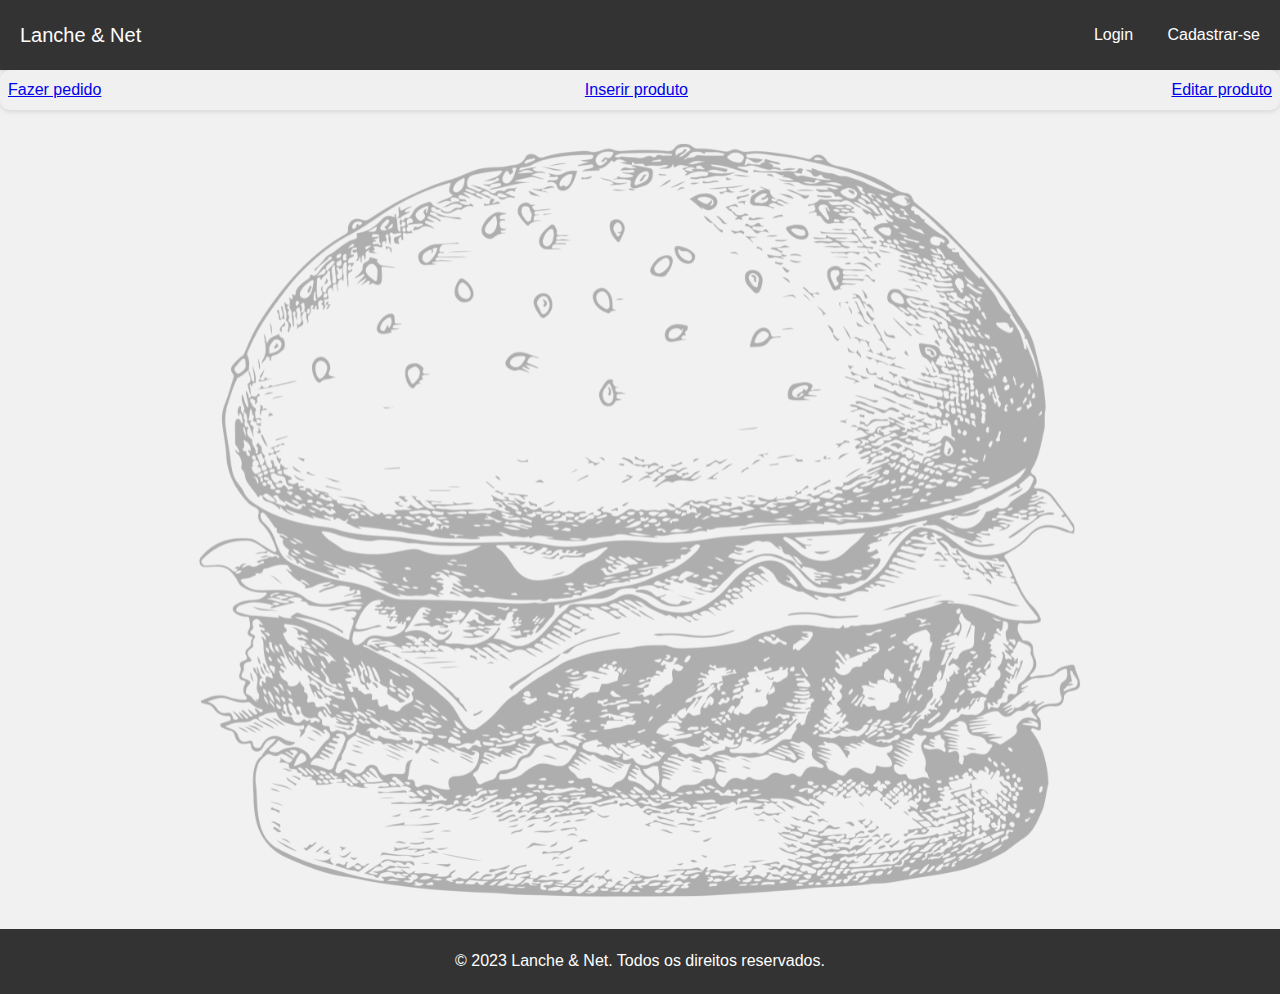
<file: index.html>
<!DOCTYPE html>
<html lang="pt-br">
<head>
    <meta charset="UTF-8">
    <meta http-equiv="X-UA-Compatible" content="IE=edge">
    <meta name="viewport" content="width=device-width, initial-scale=1.0">
    <title>Lanche & Net</title>
    <link rel="icon" type="image/png" href="Img/icone_hamburguer.png"/>
    <link rel="stylesheet" href="Css/style.css"> <!-- Conexão com o CSS (externo) -->
    <script src="Js/script.js"></script> <!-- Conexão com JavaScript (externo) -->
    <script>
        // Declarando o Banco de Dados (Lanchonete)
        var db = window.openDatabase("Lanchonete", "2.0", "Mybase", 4048);
        /* Criando a Tabela Produtos (armazena os produtos cadastrados) 
        e a Tabela Usuarios (armazena os usuários cadastrados) */
        db.transaction(function(criar){
            criar.executeSql('CREATE TABLE Produtos(CodID INTEGER PRIMARY KEY, nomeProd TEXT, descProd TEXT, valorProd Real, tipoProd TEXT)');
        });
        db.transaction(function(criar){
            criar.executeSql('CREATE TABLE Usuarios(CodID INTEGER PRIMARY KEY, nomeUser TEXT, email TEXT, senha TEXT)');
        });
    </script>
</head>
<body>
    <!-- Navbar -->
    <header>
        <!-- Links para outras páginas deste projeto -->
		<div id="left">
			<a href="index.html" style="font-size: 20px;">Lanche & Net</a>
		</div>
		<div id="right">
			<a href="loginUsuario.html">Login</a>
			<a href="cadastrarUsuario.html" style="margin-left: 30px;">Cadastrar-se</a>
		</div>
  	</header>

    <!-- Subnavbar -->
    <div id="subnavbar">
        <!-- Links para outras páginas deste projeto -->
        <a href="cadastrarPedido.html" id="subnavbar-link">Fazer pedido</a>
        <a href="cadastrarProduto.html" id="subnavbar-link">Inserir produto</a>
        <a href="editarProduto.html" id="subnavbar-link">Editar produto</a>
    </div>

    <div id="conteudo" style="display: flex; flex-direction: row; justify-content: center; align-items: center;">
        <img style="margin: 2%;" src="Img/fundo_hamburguer.png">
    </div>

    <!-- Footer -->
    <footer>
        <!-- Link para o diretório onde este projeto está salvo -->
        <a href="https://github.com/IsaqueSV/lanche-net"><p>&copy; 2023 Lanche & Net. Todos os direitos reservados.</p></a>
    </footer>
</body>
</html>
</file>
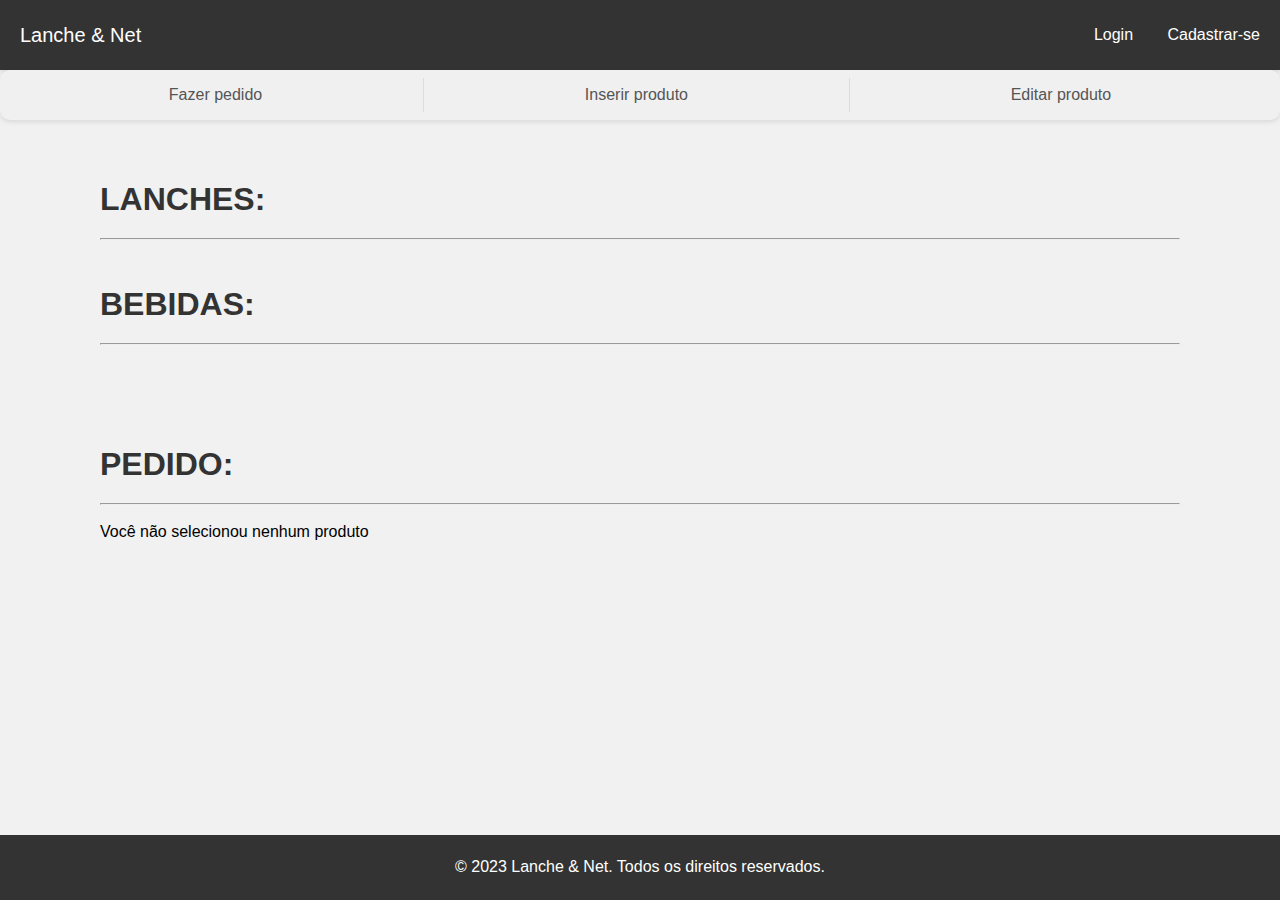
<file: cadastrarPedido.html>
<!DOCTYPE html>
<html lang="pt-br">
<head>
    <meta charset="UTF-8">
    <meta http-equiv="X-UA-Compatible" content="IE=edge">
    <meta name="viewport" content="width=device-width, initial-scale=1.0">
    <title>Cadastrar pedido</title>
    <link rel="icon" type="image/png" href="Img/icone_hamburguer.png"/>
    <link rel="stylesheet" href="Css/style.css"> <!-- Conexão com o CSS (externo) -->
    <script src="Js/jquery.min.js"></script> <!-- Conexão com Jquery (externo) -->
    <script src="Js/script.js"></script> <!-- Conexão com JavaScript (externo) -->
    <script>
        // Declarando o Banco de Dados (Lanchonete)
        var db = window.openDatabase("Lanchonete", "2.0", "Mybase", 4048);
        /* Criando a Tabela Produtos (armazena os produtos cadastrados) 
        e a Tabela Usuarios (armazena os usuários cadastrados) */
        db.transaction(function(criar){
            criar.executeSql('CREATE TABLE Produtos(CodID INTEGER PRIMARY KEY, nomeProd TEXT, descProd TEXT, valorProd Real, tipoProd TEXT)');
        });
        db.transaction(function(criar){
            criar.executeSql('CREATE TABLE Usuarios(CodID INTEGER PRIMARY KEY, nomeUser TEXT, email TEXT, senha TEXT)');
        });

        ArrCodsProds = []; // Array para armazenar os produtos que estiverem no "carrinho"
        // Função para adicionar um Produto específico ao "carrinho" (lista de pedidos)
        function adicionar(codProduto){
            // Substitui o aviso pelo valor "" (vazio)
            if(document.getElementById('carrinho').innerHTML == "Você não selecionou nenhum produto"){
                document.getElementById('carrinho').innerHTML = "";
            }

            i = 0;
            dadosDoProduto = []; // Array para armazenar os dados dos produtos
            ArrCodsProds.push(codProduto); // Adicionando um valor no Array "carrinho"
            txtString = document.getElementById('carrinho').innerHTML;
            /* Declarando um laço de repetição (for) para exibir o registro
            do Banco de Dados onde "CodID" seja igual ao parâmetro "codProduto" */
            db.transaction(function(tx){ 
                tx.executeSql('SELECT * FROM Produtos WHERE CodID = ?', [codProduto], function (tx, results) { 
                    len = results.rows.length, i;  
                    for (i = 0; i < len; i++) { 
                        row = results.rows.item(i);
                        dadosDoProduto = [
                            row['CodID'],
                            row['nomeProd'],
                            row['descProd'],
                            row['valorProd'],
                            row['tipoProd']
                        ];

                        /* Substituindo as vírgulas(,) por ponto(.) e transformando o objeto em
                        valor numérico */
                        vlrDoProduto = dadosDoProduto[3].replace(',', '.');
                        vlrDoProduto = parseFloat(vlrDoProduto).toFixed(2);
                        // Exibindo os produtos (dados) no carrinho
                        document.getElementById('carrinho').innerHTML += "<p class='produtoCarrinho' id='p"+ dadosDoProduto[0] +"'><span title='Nome' class='divisaoProduto1'>"+ dadosDoProduto[1] +"</span><span title='Tipo' style='text-align: center;' class='divisaoProduto2' id='span1'>"+ dadosDoProduto[4] +"</span><span style='text-align: center;' title='Quantidade' class='divisaoProduto2' id='span1'><button style='cursor: pointer; padding: 0 5px;' onclick='menos(" + dadosDoProduto[0] + "," + vlrDoProduto + ")'> - </button><span id='qntd" + dadosDoProduto[0] + "'> 1 </span><button style='cursor: pointer; padding: 0 5px;' onclick='mais(" + dadosDoProduto[0] + "," + vlrDoProduto + ")'> + </button></span><span title='Remover' style='text-align: center;' class='divisaoProduto2' id='span1'><button style='cursor: pointer; height: 25px; border: 0; background-color: none; width: 94%; padding: 0 5px;' onclick='retirar(" + dadosDoProduto[0] + ")'> Remover </button></span><span title='Preço total' style='text-align: right;' class='divisaoProduto2'>R$ <span class='totalVlrs' id='total"+ dadosDoProduto[0] +"'> "+ dadosDoProduto[3] +" </span></span></p>";
                        // Desabilita a função de adicionar o produto que já estiver no carrinho
                        if(txtString.indexOf('btn'+codProduto) == -1){
                            document.getElementById('btn'+codProduto).removeAttribute("onclick");
                        }
                        // Torna o botão "calcular" visível
                        $("#calcular").css("display","");
                    }
                }, null); 
            });
        }
    </script>
</head>
<body>
    <!-- Navbar -->
   <header>
        <!-- Links para outras páginas deste projeto -->
        <div id="left">
            <a href="index.html" style="font-size: 20px;">Lanche & Net</a>
        </div>
        <div id="right">
            <a href="loginUsuario.html">Login</a>
            <a href="cadastrarUsuario.html" style="margin-left: 30px;">Cadastrar-se</a>
        </div>
    </header>

    <!-- Subnavbar -->
    <div id="subnavbar">
        <!-- Links para outras páginas deste projeto -->
        <a href="cadastrarPedido.html" id="subnavbarLink">Fazer pedido</a>
        <a href="cadastrarProduto.html" id="subnavbarLink">Inserir produto</a>
        <a href="editarProduto.html" id="subnavbarLink">Editar produto</a>
    </div>
    
    <div id="conteudo" style="margin-bottom: 60px;">
        <!-- Onde a lista de todos os produtos sera exibida -->
        <div id="listaProdutos">
            <h1>LANCHES:</h1>
            <hr style="margin: 15px 0;">
            <!-- Onde a lista de lanches sera exibida -->
            <p id="listaLanches">
                <script>
                    exibirLanches();
                </script>
            </p>
            
            <h1>BEBIDAS:</h1>
            <hr style="margin: 15px 0;">
            <!-- Onde a lista de bebidas sera exibida -->
            <p id="listaBebidas">
                <script>
                    exibirBebidas();
                </script>
            </p>
        </div>
        
        <!-- Exibindo o pedido (seleção de produtos desejados pelo usuário) -->
        <div id="listaPedido">
            <h1>PEDIDO:</h1>
            <hr style="margin: 15px 0;">
            <!-- Onde a lista de produtos selecionados sera exibida -->
            <div id="carrinho"></div>

            <button onclick="calcular()" style="margin-top: 30px; display: none;" id="calcular">Calcular</button>
            <!-- Onde a lista de produtos selecionados sera exibida -->
            <div id="valor" style="margin-top: 60px; display: none;">
                <h1>TOTAL:</h1>
                <hr style="margin: 15px 0;">
                <span id="totalValor"></span><br><br>
                <button id="finalizar" onclick="finalizar()">Finalizar pedido</button>
            </div>
        </div>
    </div>

    <!-- Footer -->
    <footer>
        <!-- Link para o diretório onde este projeto está salvo -->
    	<a href="https://github.com/IsaqueSV/lanche-net"><p>&copy; 2023 Lanche & Net. Todos os direitos reservados.</p></a>
    </footer>

    <script>
        // Se não existir nenhuma informação no elemento de id "carrinho"...
        if(document.getElementById('carrinho').innerHTML == ""){
            // Exibe um aviso
            document.getElementById('carrinho').innerHTML = "Você não selecionou nenhum produto";
        }
    </script>
</body>
</html>
</file>
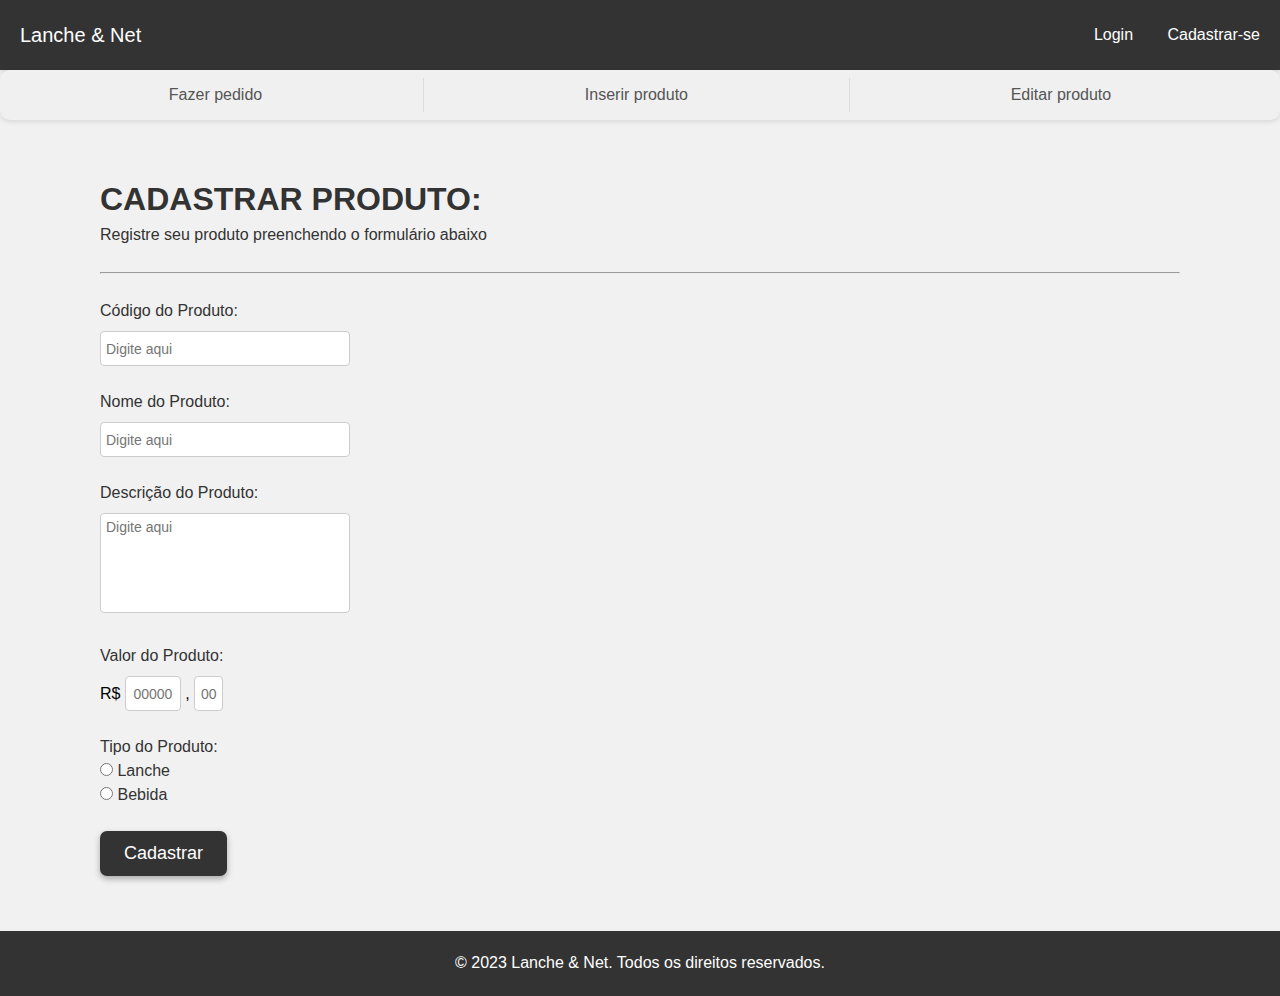
<file: cadastrarProduto.html>
<!DOCTYPE html>
<html lang="pt-br">
<head>
    <meta charset="UTF-8">
    <meta http-equiv="X-UA-Compatible" content="IE=edge">
    <meta name="viewport" content="width=device-width, initial-scale=1.0">
    <title>Cadastrar produto</title>
    <link rel="icon" type="image/png" href="Img/icone_hamburguer.png"/>
    <link rel="stylesheet" href="Css/style.css"> <!-- Conexão com o CSS (externo) -->
    <script src="Js/jquery.min.js"></script> <!-- Conexão com Jquery (externo) -->
    <script src="Js/jquery.mask.min.js"></script> <!-- Conexão com Jquery (externo) -->
    <script>
        // Declarando o Banco de Dados (Lanchonete)
        var db = window.openDatabase("Lanchonete", "2.0", "Mybase", 4048);
        /* Criando a Tabela Produtos (armazena os produtos cadastrados) 
        e a Tabela Usuarios (armazena os usuários cadastrados) */
        db.transaction(function(criar){
            criar.executeSql('CREATE TABLE Produtos(CodID INTEGER PRIMARY KEY, nomeProd TEXT, descProd TEXT, valorProd Real, tipoProd TEXT)');
        });
        db.transaction(function(criar){
            criar.executeSql('CREATE TABLE Usuarios(CodID INTEGER PRIMARY KEY, nomeUser TEXT, email TEXT, senha TEXT)');
        });

        $(document).ready(function(){
            // Quando o botão "Cadastrar" for clicado uma função é executada
            $("#finalizar").click(function(){
                // Declarando os objetos responsáveis por armazenar o valor do produto
                valorReais = document.getElementById('prProdutoR').value;
                valorCentavos = document.getElementById('prProdutoC').value;

                /* Se um preço não for declarado (ao menos os reais) uma mensagem é exibida
                e o formulário (cadastro) não é finalizado */
                if(valorReais == 0){
                    alert("O preço do produto não foi declarado");
                    event.preventDefault();
                }
                if(document.getElementById('validaCod').innerHTML != ""){
                    event.preventDefault();
                }
                // Validação e formatação de dados
                if(valorCentavos.length == ""){
                    valorCentavos = "00";
                }else if(valorCentavos.length == 1){
                    if(valorCentavos == 0){
                        valorCentavos = "00";
                    }else{
                        valorCentavos += "0";
                    }
                }

                // Formatação final do valor do produto
                valorProduto = valorReais + "," + valorCentavos;
            });
        });
    </script>
</head>
<body>
    <!-- Navbar -->
   <header>
        <!-- Links para outras páginas deste projeto -->
        <div id="left">
            <a href="index.html" style="font-size: 20px;">Lanche & Net</a>
        </div>
        <div id="right">
            <a href="loginUsuario.html">Login</a>
            <a href="cadastrarUsuario.html" style="margin-left: 30px;">Cadastrar-se</a>
        </div>
    </header>

    <!-- Subnavbar -->
    <div id="subnavbar">
        <!-- Links para outras páginas deste projeto -->
        <a href="cadastrarPedido.html" id="subnavbarLink">Fazer pedido</a>
        <a href="cadastrarProduto.html" id="subnavbarLink">Inserir produto</a>
        <a href="editarProduto.html" id="subnavbarLink">Editar produto</a>
    </div>

    <!-- Captura de dados do usuário -->
    <div id="conteudo"> 
        <div id="formCadProd">
            <h1>CADASTRAR PRODUTO:</h1>
            <label>Registre seu produto preenchendo o formulário abaixo</label>
            <hr style="margin: 25px 0;">
            <form onsubmit="salvar()">
                <label>Código do Produto: </label><br>
                <input type="number" min="1" id="cdProduto" placeholder="Digite aqui" onblur="validaCod()" required>
                <span id="validaCod"></span><br><br>
                <label>Nome do Produto: </label><br>
                <input type="text" id="nmProduto" placeholder="Digite aqui" required><br><br>
                <label>Descrição do Produto: </label><br>
                <textarea id="dsProduto" style="height: 100px; font-family: Arial, sans-serif; resize: none;" placeholder="Digite aqui"></textarea><br><br>
                <label>Valor do Produto: </label><br>
                R$ <input type="text" title="Reais" style="text-align: center; width: 56px;" maxlength="5" id="prProdutoR" placeholder="00000" required> ,
                <input type="text" title="Centavos" style="text-align: center; width: 29px;" maxlength="2" id="prProdutoC" placeholder="00"><br><br>
                <label>Tipo do Produto: </label><br>
                <input type="radio" id="lanche" name="tipoDoProduto" value="Lanche" required>
                <label for="lanche">Lanche</label><br>
                <input type="radio" id="bebida" name="tipoDoProduto" value="Bebida">
                <label for="bebida">Bebida</label><br><br> 
                <input id="finalizar" type="submit" value="Cadastrar">
            </form>
        </div>
    </div>

    <!-- Footer -->
    <footer>
        <!-- Link para o diretório onde este projeto está salvo -->
    	<a href="https://github.com/IsaqueSV/lanche-net"><p>&copy; 2023 Lanche & Net. Todos os direitos reservados.</p></a>
    </footer>

    <script>
        // Declarando a "class Produto", responsável por armazenar os dados de um produto
        class Produto{
            constructor(codigoProduto, nomeProduto, descricaoProduto, precoProduto, tipoProduto){
                this.codigoProduto = codigoProduto;
                this.nomeProduto = nomeProduto;
                this.descricaoProduto = descricaoProduto;
                this.precoProduto = precoProduto;
                this.tipoProduto = tipoProduto;
            }
        }
    </script>
    <script src="Js/script.js"></script><!-- Conexão com JavaScript (externo) -->
</body>
</html>
</file>
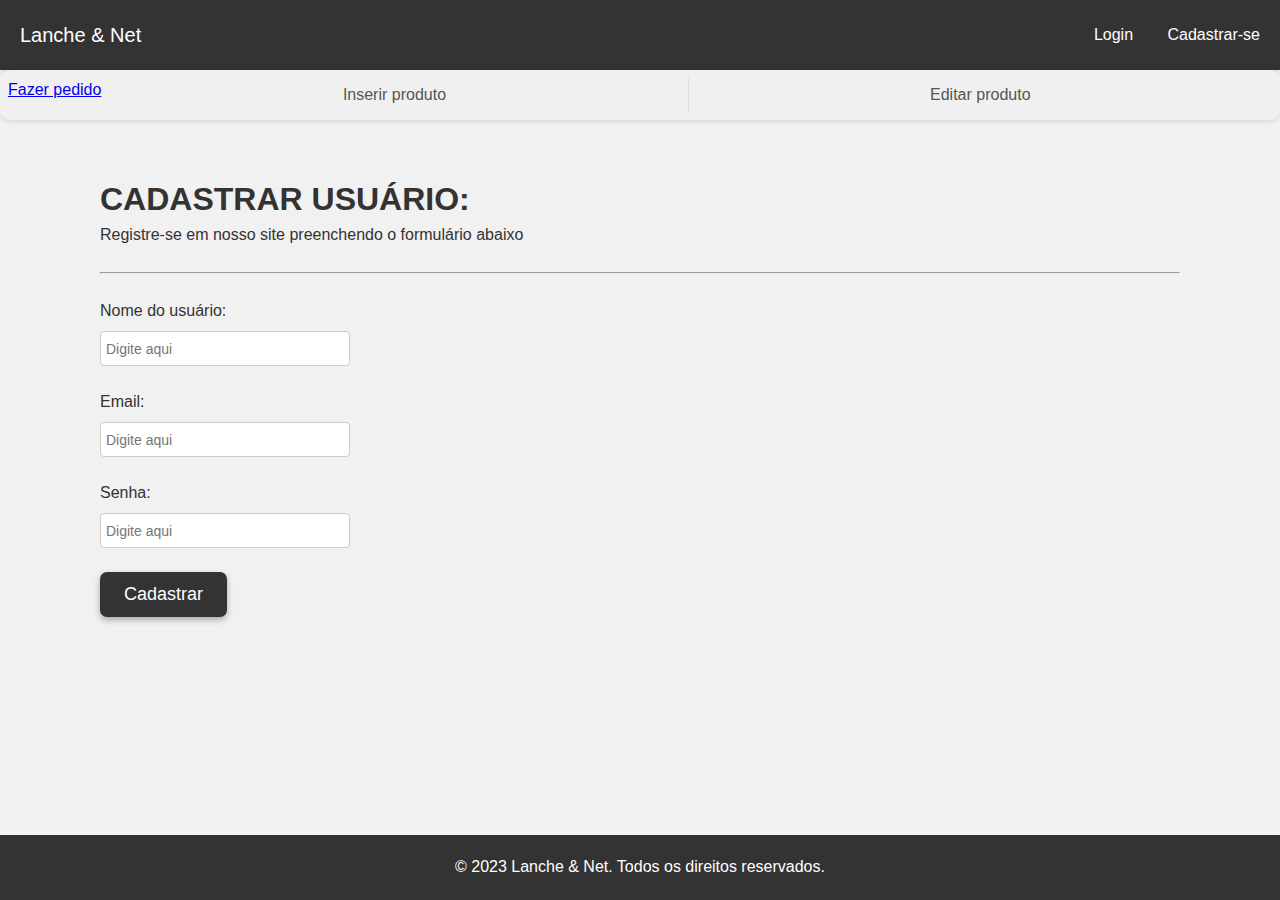
<file: cadastrarUsuario.html>
<!DOCTYPE html>
<html lang="pt-br">
<head>
    <meta charset="UTF-8">
    <meta http-equiv="X-UA-Compatible" content="IE=edge">
    <meta name="viewport" content="width=device-width, initial-scale=1.0">
    <title>Cadastro do usuário</title>
    <link rel="icon" type="image/png" href="Img/icone_hamburguer.png"/>
    <link rel="stylesheet" href="Css/style.css"> <!-- Conexão com o CSS (externo) -->
    <script src="Js/script.js"></script> <!-- Conexão com JavaScript (externo) -->
    <script>
        // Declarando o Banco de Dados (Lanchonete)
        var db = window.openDatabase("Lanchonete", "2.0", "Mybase", 4048);
        /* Criando a Tabela Produtos (armazena os produtos cadastrados) 
        e a Tabela Usuarios (armazena os usuários cadastrados) */
        db.transaction(function(criar){
            criar.executeSql('CREATE TABLE Produtos(CodID INTEGER PRIMARY KEY, nomeProd TEXT, descProd TEXT, valorProd Real, tipoProd TEXT)');
        });
        db.transaction(function(criar){
            criar.executeSql('CREATE TABLE Usuarios(CodID INTEGER PRIMARY KEY, nomeUser TEXT, email TEXT, senha TEXT)');
        });
    </script>
</head>
<body>
   <!-- Navbar -->
   <header>
        <!-- Links para outras páginas deste projeto -->
        <div id="left">
            <a href="index.html" style="font-size: 20px;">Lanche & Net</a>
        </div>
        <div id="right">
            <a href="loginUsuario.html">Login</a>
            <a href="cadastrarUsuario.html" style="margin-left: 30px;">Cadastrar-se</a>
        </div>
    </header>

    <!-- Subnavbar -->
    <div id="subnavbar">
        <!-- Links para outras páginas deste projeto -->
        <a href="cadastrarPedido.html" id="ssubnavbarLink">Fazer pedido</a>
        <a href="cadastrarProduto.html" id="subnavbarLink">Inserir produto</a>
        <a href="editarProduto.html" id="subnavbarLink">Editar produto</a>
    </div>

    <!-- Captura de dados do usuário -->
    <div id="conteudo">
        <div id="formCadUser">
            <h1>CADASTRAR USUÁRIO:</h1>
            <label>Registre-se em nosso site preenchendo o formulário abaixo</label>
            <hr style="margin: 25px 0;">
            <form onsubmit="cadastroUser()">
                <label>Nome do usuário: </label><br>
                <input type="text" id="nmUser" placeholder="Digite aqui" required><br><br>
                <label>Email: </label><br>
                <input type="email" id="emUser" placeholder="Digite aqui" required><br><br>
                <label>Senha: </label><br>
                <input type="password" id="snUser" placeholder="Digite aqui" required><br><br>   
                <input id="finalizar" type="submit" value="Cadastrar">
            </form>
        </div>
    </div>
    
    <!-- Footer -->
    <footer>
        <!-- Link para o diretório onde este projeto está salvo -->
    	<a href="https://github.com/IsaqueSV/lanche-net"><p>&copy; 2023 Lanche & Net. Todos os direitos reservados.</p></a>
    </footer>
</body>
</html>
</file>
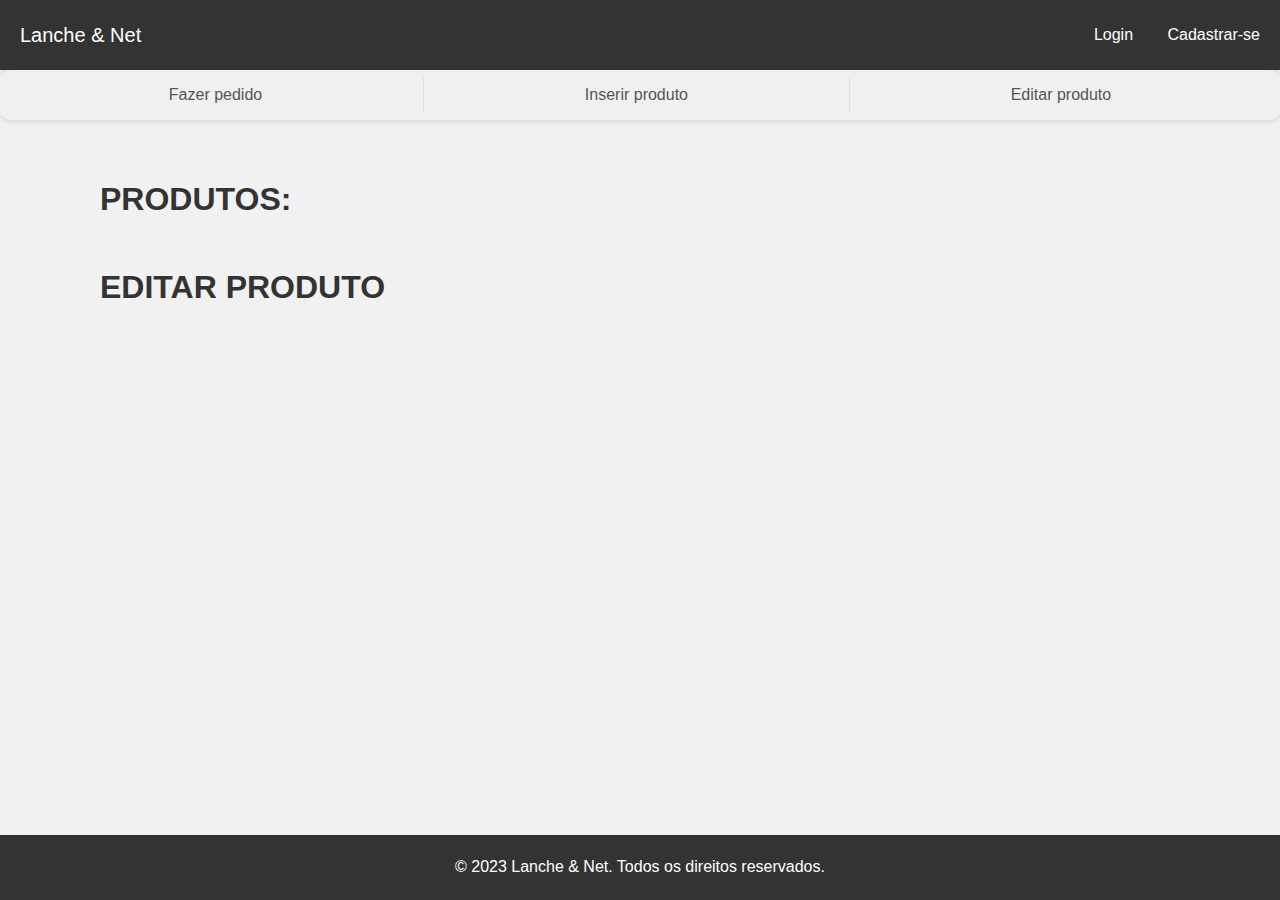
<file: editarProduto.html>
<!DOCTYPE html>
<html lang="pt-br">
<head>
    <meta charset="UTF-8">
    <meta http-equiv="X-UA-Compatible" content="IE=edge">
    <meta name="viewport" content="width=device-width, initial-scale=1.0">
    <title>Editar produto</title>
    <link rel="icon" type="image/png" href="Img/icone_hamburguer.png"/>
    <link rel="stylesheet" href="Css/style.css"> <!-- Conexão com o CSS (externo) -->
    <script src="Js/jquery.min.js"></script> <!-- Conexão com Jquery (externo) -->
    <script src="Js/script.js"></script> <!-- Conexão com JavaScript (externo) -->
    <script>
        // Declarando o Banco de Dados (Lanchonete)
        var db = window.openDatabase("Lanchonete", "2.0", "Mybase", 4048);
        /* Criando a Tabela Produtos (armazena os produtos cadastrados) 
        e a Tabela Usuarios (armazena os usuários cadastrados) */
        db.transaction(function(criar){
            criar.executeSql('CREATE TABLE Produtos(CodID INTEGER PRIMARY KEY, nomeProd TEXT, descProd TEXT, valorProd Real, tipoProd TEXT)');
        });
        db.transaction(function(criar){
            criar.executeSql('CREATE TABLE Usuarios(CodID INTEGER PRIMARY KEY, nomeUser TEXT, email TEXT, senha TEXT)');
        });
    </script>
</head>
<body>
    <!-- Navbar -->
    <header>
        <!-- Links para outras páginas deste projeto -->
		<div id="left">
			<a href="index.html" style="font-size: 20px;">Lanche & Net</a>
		</div>
		<div id="right">
			<a href="loginUsuario.html">Login</a>
			<a href="cadastrarUsuario.html" style="margin-left: 30px;">Cadastrar-se</a>
		</div>
  	</header>

    <!-- Subnavbar -->
    <div id="subnavbar">
        <!-- Links para outras páginas deste projeto -->
        <a href="cadastrarPedido.html" id="subnavbarLink">Fazer pedido</a>
        <a href="cadastrarProduto.html" id="subnavbarLink">Inserir produto</a>
        <a href="editarProduto.html" id="subnavbarLink">Editar produto</a>
    </div>
    
    <div id="conteudo">
        <div id="editarProd">
            <h1 style="margin-bottom: 15px;">PRODUTOS:</h1>
            <div id="todosProdutos">
                <script>
                    exibirProdutos();
                </script>
            </div>

            <h1 style="margin-top: 40px;">EDITAR PRODUTO</h1>
            <div id="dadosProduto">
                <script>
                    exibirProdutoParaEditar();
                </script>
            </div>
        </div>
    </div>

    <!-- Footer -->
    <footer>
        <!-- Link para o diretório onde este projeto está salvo -->
    	<a href="https://github.com/IsaqueSV/lanche-net"><p>&copy; 2023 Lanche & Net. Todos os direitos reservados.</p></a>
    </footer>
</body>
</html>
</file>
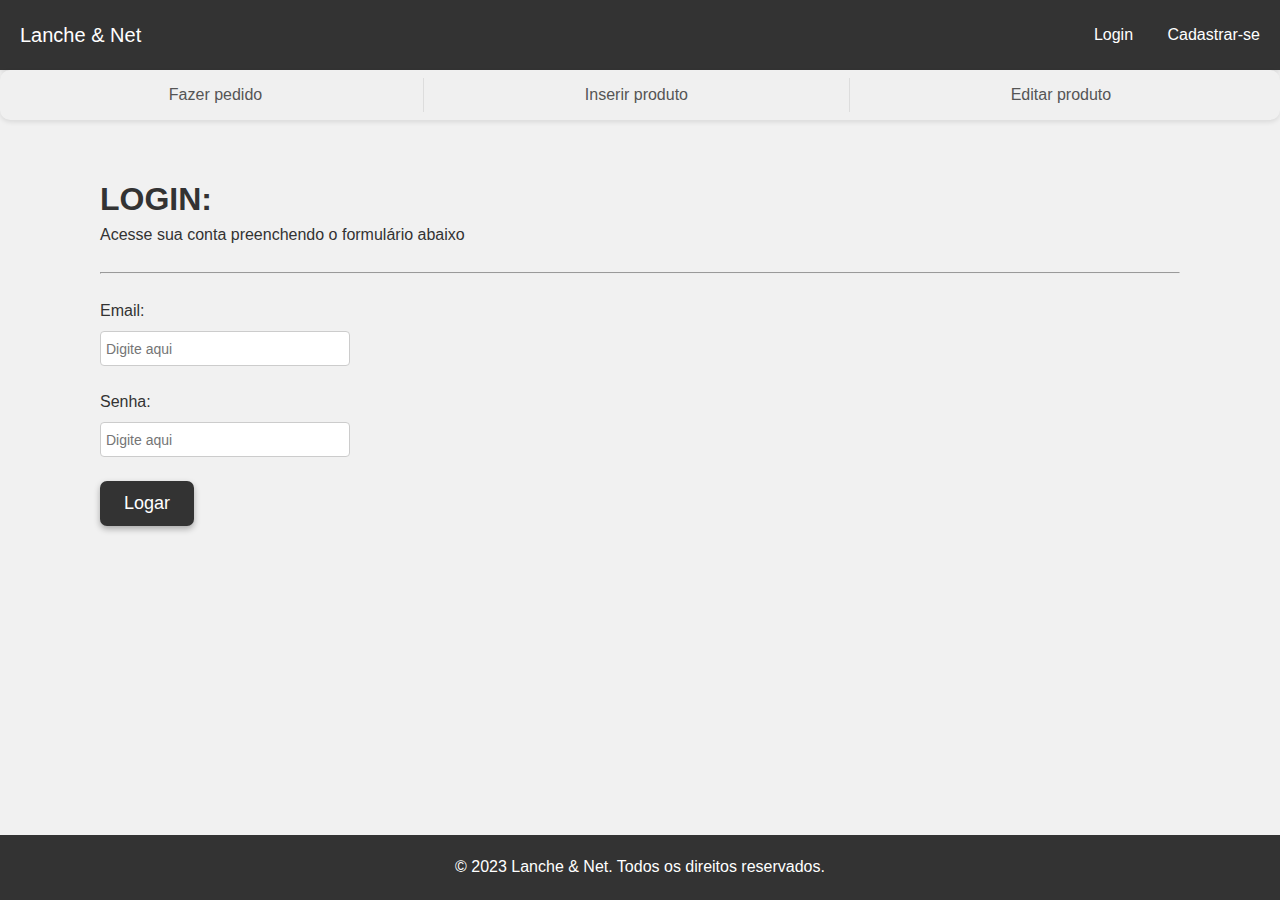
<file: loginUsuario.html>
<!DOCTYPE html>
<html lang="pt-br">
<head>
    <meta charset="UTF-8">
    <meta http-equiv="X-UA-Compatible" content="IE=edge">
    <meta name="viewport" content="width=device-width, initial-scale=1.0">
    <title>Login do usuário</title>
    <link rel="icon" type="image/png" href="Img/icone_hamburguer.png"/>
    <link rel="stylesheet" href="Css/style.css"> <!-- Conexão com o CSS (externo) -->
    <script src="Js/jquery.min.js"></script> <!-- Conexão com Jquery (externo) -->
    <script src="Js/script.js"></script> <!-- Conexão com JavaScript (externo) -->
    <script>
        // Declarando o Banco de Dados (Lanchonete)
        var db = window.openDatabase("Lanchonete", "2.0", "Mybase", 4048);
        /* Criando a Tabela Produtos (armazena os produtos cadastrados) 
        e a Tabela Usuarios (armazena os usuários cadastrados) */
        db.transaction(function(criar){
            criar.executeSql('CREATE TABLE Produtos(CodID INTEGER PRIMARY KEY, nomeProd TEXT, descProd TEXT, valorProd Real, tipoProd TEXT)');
        });
        db.transaction(function(criar){
            criar.executeSql('CREATE TABLE Usuarios(CodID INTEGER PRIMARY KEY, nomeUser TEXT, email TEXT, senha TEXT)');
        });
    </script>
</head>
<body>
    <!-- Navbar -->
    <header>
        <!-- Links para outras páginas deste projeto -->
		<div id="left">
			<a href="index.html" style="font-size: 20px;">Lanche & Net</a>
		</div>
		<div id="right">
			<a href="loginUsuario.html">Login</a>
			<a href="cadastrarUsuario.html" style="margin-left: 30px;">Cadastrar-se</a>
		</div>
  	</header>

    <!-- Subnavbar -->
    <div id="subnavbar">
        <!-- Links para outras páginas deste projeto -->
        <a href="cadastrarPedido.html" id="subnavbarLink">Fazer pedido</a>
        <a href="cadastrarProduto.html" id="subnavbarLink">Inserir produto</a>
        <a href="editarProduto.html" id="subnavbarLink">Editar produto</a>
    </div>

    <!-- Captura de dados do usuário -->
    <div id="conteudo">
        <div id="formLogUser">
            <h1>LOGIN:</h1>
            <label>Acesse sua conta preenchendo o formulário abaixo</label>
            <hr style="margin: 25px 0;">
            <form onsubmit="login()">
                <label>Email: </label><br>
                <input type="email" id="emUser" placeholder="Digite aqui" required><br><br>
                <label>Senha: </label><br>
                <input type="password" id="snUser" placeholder="Digite aqui" required><br><br>
                <input id="finalizar" type="submit" value="Logar">
            </form>
        </div>
    </div>

    <!-- Footer -->
    <footer>
        <!-- Link para o diretório onde este projeto está salvo -->
    	<a href="https://github.com/IsaqueSV/lanche-net"><p>&copy; 2023 Lanche & Net. Todos os direitos reservados.</p></a>
    </footer>
</body>
</html>
</file>
<file: Css/style.css>
/* FORMATAÇÃO DA PÁGINA, NAVBAR, SUBNAVBAR E FOOTER [cadastrarPedido.html, cadastrarProduto.html, cadastrarUsuario.html, editarProduto.html, index.html, loginUsuario.html]: */

/* Formatando a página */
*{
    margin: 0;
    padding: 0;
    box-sizing: border-box;
}
html{
    height: 100%;
    margin: 0;
    padding: 0;
}
/* Formatando o body */
body{
    height: 100%;
    display: flex;
    flex-direction: column;
    margin: 0;
    padding: 0;
    font-family: Arial, sans-serif;
    background-color: #f1f1f1;
    line-height: 1.5;
}
/* Estrutura da navbar (header) */
header{
    display: flex;
    justify-content: center;
    align-items: center;
    background-color: #333;
    padding: 20px;
    box-shadow: 0 2px 6px rgba(0, 0, 0, 0.1);
}
/* Formatando os links presentes na navbar (header) e no footer */
header a, footer a{
    text-decoration: none;
    color: white;
}
/* Posicionando elementos da navbar na esquerda (left) e na direita (right) */
#left{
    flex-grow: 1;
}
#right{
    text-align: right;
}
/* Formatando a subnavbar */
#subnavbar{
    display: flex;
    justify-content: space-between;
    background-color: #f0f0f0;
    padding: 8px;
    border-radius: 10px;
    box-shadow: 0 2px 5px rgba(0, 0, 0, 0.1);
}
/* Formatando os links da subnavbar */
#subnavbarLink{
    flex-grow: 1;
    text-align: center;
    padding: 5px 0;
    color: #555;
    text-decoration: none;
    transition: background-color 0.3s ease-in-out;
}
/* Efeito quando o cursor estiver no link da subnavbar */
#subnavbarLink:hover{
    background-color: #ddd;
    color: #222;
}
/* Formatando o primeiro link da subnavbar */
#subnavbarLink:first-child{
    border-right: 1px solid #ddd;
    border-top-left-radius: 10px;
    border-bottom-left-radius: 10px;
}
/* Formatando o último link da subnavbar */
#subnavbarLink:last-child{
    border-left: 1px solid #ddd;
    border-top-right-radius: 10px;
    border-bottom-right-radius: 10px;
}
#conteudo{
    flex: 1 0 auto;
}
/* Formatando o footer */
footer{
    width: 100%;
    height: 65px;
    flex-shrink: 0;
    bottom: 0;
    background-color: #333;
    padding: 20px;
    text-align: center;
    color: #fff;
}
/* Formatando o texto presente no footer */
footer p{
    font-size: 16px;
}


/* FORMATAÇÃO DE TEXTO (H1, LABEL), INPUTS E FORMULÁRIOS: */
h1{
    color: #333;
}
#formCadProd, #formCadUser, #formLogUser, #listaProdutos, #editarProd{
    padding: 55px 100px 55px 100px;
}
#listaPedido{
    padding: 0 100px;
}
#listaLanches, #listaBebidas{
    width: 100%;
    margin-bottom: 40px;
}
#produto{
    display: inline-block;
    width: 33%;
    margin-right: 0.3%;
    margin-bottom: 5px;
    padding: 15px;
    border: 1px solid #999999;
    border-radius: 5px;
}
.produtoCarrinho{
    width: 100%;
    display: flex;
    border-bottom: 1px solid #999999;
}
.divisaoProduto1{
    width: 33%;
    padding: 5px 0;
    border-right: 1px solid #999999;
    margin-right: 0.3%;
}
#span1{
    border-right: 1px solid #999999;
}
.divisaoProduto2{
    width: 16.75%;
    padding: 5px 0;
    margin-right: 0.3%;
}
label{
    color: #333;
    font-size: 16px;
}

#finalizar, #calcular{
    background-color: #333;
    color: white;
    padding: 12px 24px;
    font-size: 18px;
    border: none;
    border-radius: 7px;
    cursor: pointer;
    box-shadow: 0px 3px 6px rgba(0, 0, 0, 0.3);
    transition: background-color 0.3s ease;
}

#finalizar:hover, #calcular:hover {
    background-color: #222;
}

#finalizar:focus, #calcular:focus{
    outline: none;
}

#finalizar:active, #calcular:active{
    transform: translateY(1px);
}

input[type="text"],[type="number"],[type="email"],[type="password"], textarea {
    height: 35px;
    width: 250px;
    padding: 5px;
    margin-top: 8px;
    border: 1px solid #ccc;
    border-radius: 4px;
    font-size: 14px;
}

input[type="text"]:focus,[type="number"]:focus,[type="email"]:focus,[type="password"]:focus, textarea:focus {
    outline: none;
    border-color: #ffff;
    box-shadow: 0 0 5px #333;
}
</file>
